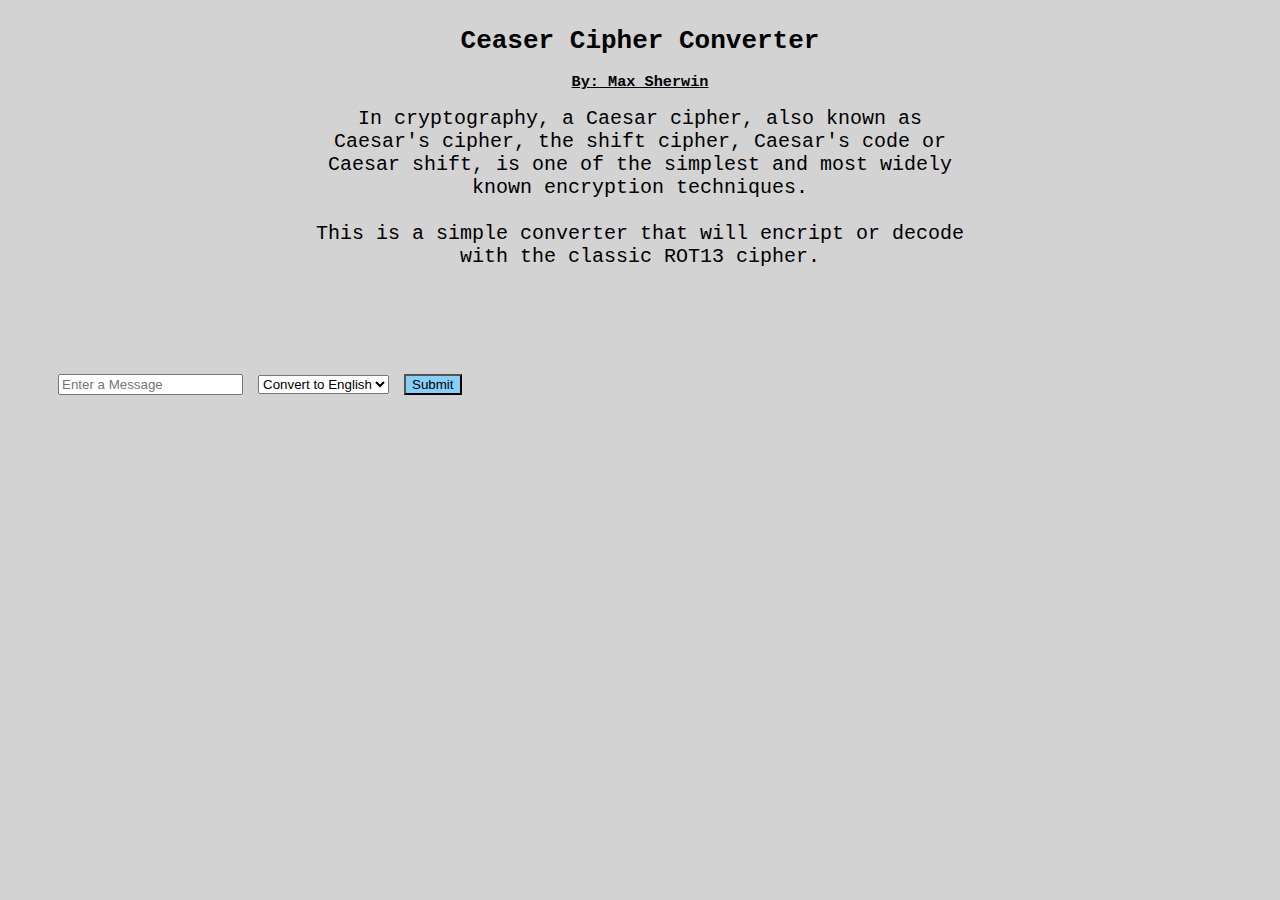
<file: ceasercipher.html>
<!DOCTYPE html>
<html lang="en">
<head>
  <meta charset="UTF-8">
  <meta name="viewport" content="width=device-width, initial-scale=1.0">
  <title>Ceaser Cipher Max Sherwin</title>
  <script src="https://code.jquery.com/jquery-3.5.1.min.js" integrity="sha256-9/aliU8dGd2tb6OSsuzixeV4y/faTqgFtohetphbbj0=" crossorigin="anonymous"></script>

  <link href="https://cdn.jsdelivr.net/npm/bootstrap@5.0.0-beta2/dist/css/bootstrap.min.css" rel="stylesheet" integrity="sha384-BmbxuPwQa2lc/FVzBcNJ7UAyJxM6wuqIj61tLrc4wSX0szH/Ev+nYRRuWlolflfl" crossorigin="anonymous">
  <link href="css/ceaser.css" rel="stylesheet">
</head>
<body class="container-fluid">
  <div class="header__container">
    <h1>Ceaser Cipher Converter</h1>
    <a href="index.html"><h3>By: Max Sherwin</h3></a>
    <p>In cryptography, a Caesar cipher, also known as Caesar's cipher, the shift cipher, Caesar's code or Caesar shift, is one of the simplest and most widely known encryption techniques.
    <br><br>
    This is a simple converter that will encript or decode with the classic ROT13 cipher.
    </p>
  </div>
  
  <div class="row cipher__input">
    <input id="text_in" type="text" class="col-xl-6 input" placeholder="Enter a Message">
    <select id="convert_type" class="col-xl-4 input">
      <option id="toEnglish" value="toEnglish">Convert to English</option>
      <option id="toCipher" value="toCipher">Convert to ROT13</option>
    </select>
    <button id="submit" class="col-xl-2 input">Submit</button>
  </div>

  <div class="output">
    <h2 id ="output">output</h2>
  </div>

  <script src="js/ceaserchipher.js"></script>
  
</body>
</html>
</file>
<file: css/ceaser.css>
body {
  background-color: lightgrey;
  font-family: monospace;
}

h1 {
  margin-top: 1em;
  text-align: center;
}

h2 {
  font-size: 25px;
  visibility: hidden;
  border: 2px black;
  border-radius: 1em;
  text-align: center;
  margin-top: 100px;
  margin-left: 50px;
  margin-right: 50px;
  width: 100%;
  height: 50px;
}

h3 {
  text-align: center;
}

a {
  color: black;
}

p {
  margin-top: .5em;
  margin-left: 300px;
  margin-right: 300px;
  text-align: center;
  font-size: 20px;
}

button{
  background-color: lightskyblue;
}

.cipher__input {
  font-size: 25px;
}

.cipher__input {
  margin-top: 100px;
  margin-left: 50px;
  margin-right: 50px;
}
</file>
